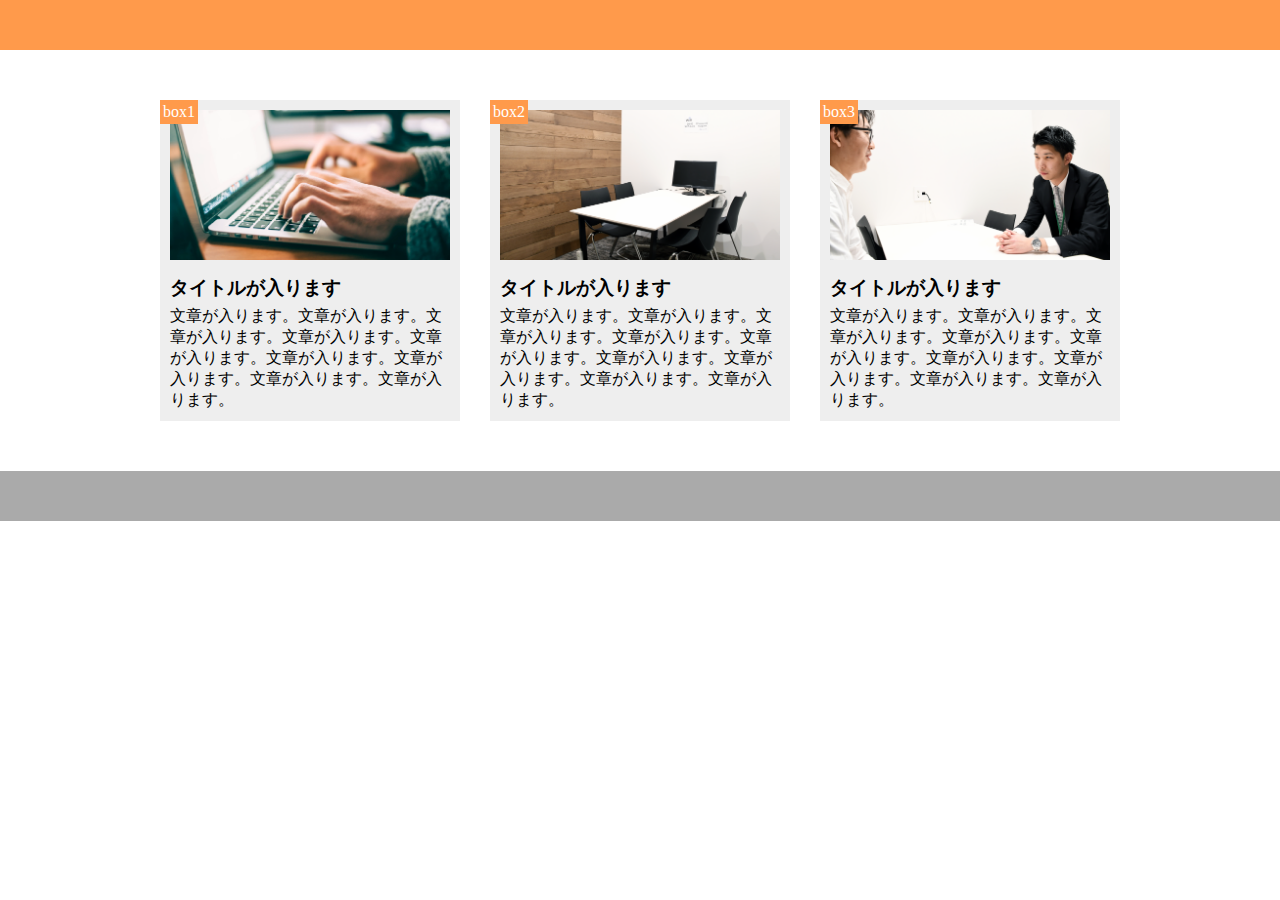
<file: index.html>
<!DOCTYPE html>
<html lang="ja">
  <head>
    <meta charset="UTF-8" />
    <title>9章演習</title>
    <link rel="stylesheet" href="style.css" />
  </head>

  <body>
    <header></header>
    <main>
      <div class="box">
        <div class="box-img1"></div>
        <span class="box-num">box1</span>
        <h3 class="title">タイトルが入ります</h3>
        <p class="text">
          文章が入ります。文章が入ります。文章が入ります。文章が入ります。文章が入ります。文章が入ります。文章が入ります。文章が入ります。文章が入ります。
        </p>
      </div>
      
      <div class="box">
         <div class="box-img2"></div>
         <span class="box-num">box2</span>
         <h3 class="title">タイトルが入ります</h3>
         <p class="text">
           文章が入ります。文章が入ります。文章が入ります。文章が入ります。文章が入ります。文章が入ります。文章が入ります。文章が入ります。文章が入ります。
         </p>
       </div>

       <div class="box">
         <div class="box-img3"></div>
         <span class="box-num">box3</span>
         <h3 class="title">タイトルが入ります</h3>
         <p class="text">
           文章が入ります。文章が入ります。文章が入ります。文章が入ります。文章が入ります。文章が入ります。文章が入ります。文章が入ります。文章が入ります。
         </p>
        </div>
    </main>

    <footer></footer>
  </body>
</html>
</file>
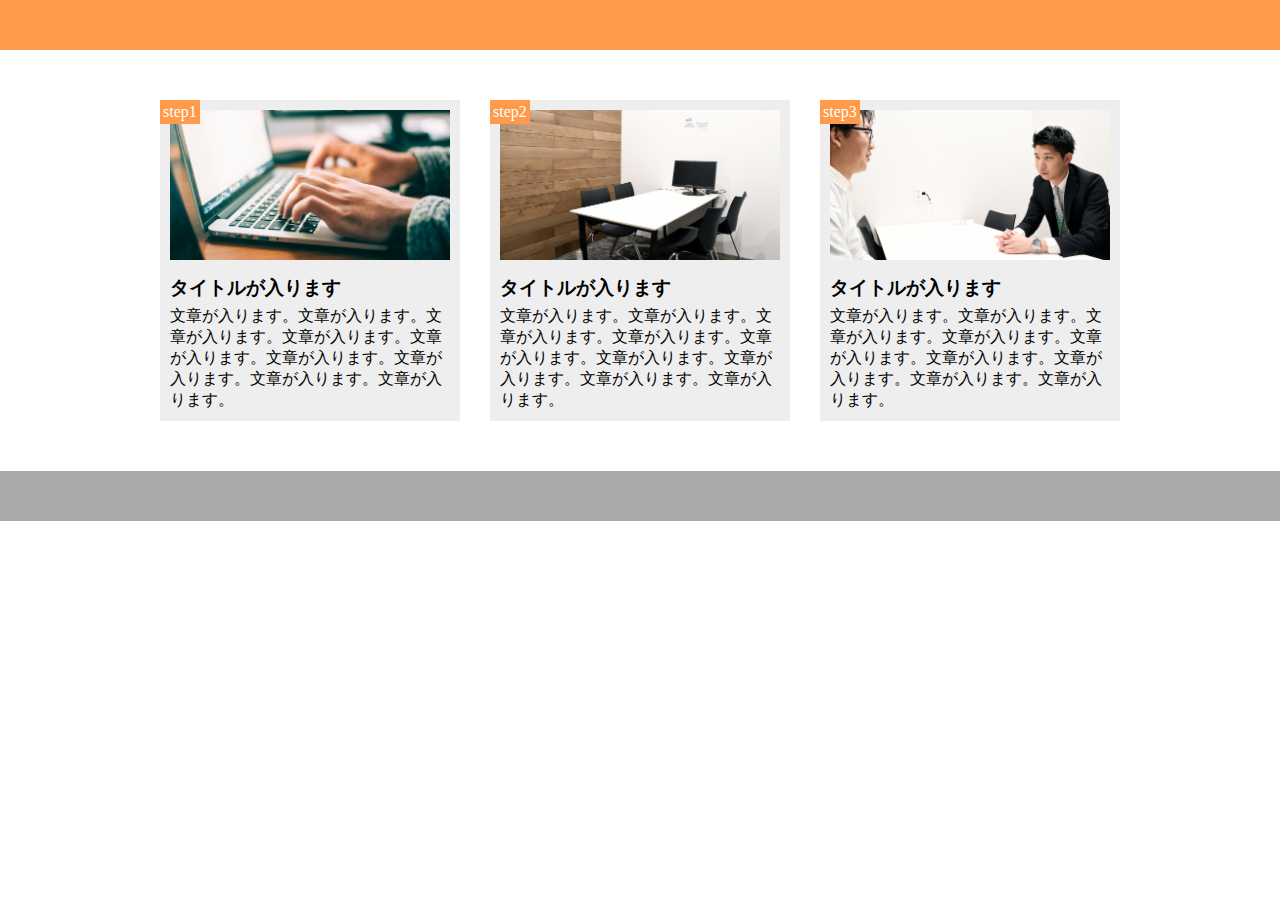
<file: chapter9_answer/index.html>
<!DOCTYPE html>
<html lang="ja">
  <head>
    <meta charset="UTF-8" />
    <title>9章演習</title>
    <link rel="stylesheet" href="style.css" />
  </head>
  <body>
    <header></header>
    <main>
      <div class="step-box">
        <div class="step-img1"></div>
        <span class="step-num">step1</span>
        <h3 class="title">タイトルが入ります</h3>
        <p class="text">
          文章が入ります。文章が入ります。文章が入ります。文章が入ります。文章が入ります。文章が入ります。文章が入ります。文章が入ります。文章が入ります。
        </p>
      </div>

      <div class="step-box">
        <div class="step-img2"></div>
        <span class="step-num">step2</span>
        <h3 class="title">タイトルが入ります</h3>
        <p class="text">
          文章が入ります。文章が入ります。文章が入ります。文章が入ります。文章が入ります。文章が入ります。文章が入ります。文章が入ります。文章が入ります。
        </p>
      </div>

      <div class="step-box">
        <div class="step-img3"></div>
        <span class="step-num">step3</span>
        <h3 class="title">タイトルが入ります</h3>
        <p class="text">
          文章が入ります。文章が入ります。文章が入ります。文章が入ります。文章が入ります。文章が入ります。文章が入ります。文章が入ります。文章が入ります。
        </p>
      </div>
    </main>
    <footer></footer>
  </body>
</html>
</file>
<file: style.css>
/* ブラウザがそれぞれ持っているCSSをリセットするための記述 */
* {
  margin: 0;
  padding: 0;
  box-sizing: border-box;
}

header {
  height: 50px;
  background-color: #ff9a4b;
}

main {
  width: 960px;
  margin: 50px auto;
  display: flex;
}

.box {
  width: 300px;
  margin-right: 30px;
  padding: 10px;
  position: relative;
  background-color: #eeeeee;
}

.box:last-child {
  margin-right: 0;
}

.box-img1 {
  height: 150px;
  background-image: url(img/flow01.png);
  background-position: bottom;
  background-size: cover;
}

.box-img2 {
  height: 150px;
  background-image: url(img/flow02.png);
  background-position: bottom;
  background-size: cover;
}

.box-img3 {
  height: 150px;
  background-image: url(img/flow03.png);
  background-position: bottom;
  background-size: cover;
}

.box-num {
  padding: 3px;
  position: absolute;
  top: 0;
  left: 0;
  background-color: #ff9a4b;
  color: #fff;
}

.title {
  margin: 15px 0 5px;
}

footer {
  height: 50px;
  background-color: #aaaaaa;
}
</file>
<file: chapter9_answer/style.css>
* {
  box-sizing: border-box;
  margin: 0;
  padding: 0;
}

header {
  height: 50px;
  background-color: #ff9a4b;
}

main {
  width: 960px;
  margin: 50px auto;
  display: flex;
}

.step-box {
  width: 300px;
  margin-right: 30px;
  padding: 10px;
  position: relative;
  background-color: #eee;
}

.step-box:last-child {
  margin-right: 0;
}

.step-img1 {
  height: 150px;
  background-image: url(img/flow01.png);
  background-position: bottom;
  background-size: cover;
}

.step-img2 {
  height: 150px;
  background-image: url(img/flow02.png);
  background-position: bottom;
  background-size: cover;
}

.step-img3 {
  height: 150px;
  background-image: url(img/flow03.png);
  background-position: bottom;
  background-size: cover;
}

.step-num {
  padding: 3px;
  position: absolute;
  top: 0;
  left: 0;
  background-color: #ff9a4b;
  color: #fff;
}

.title {
  margin: 15px 0 5px;
}

footer {
  height: 50px;
  background-color: #aaa;
}
</file>
